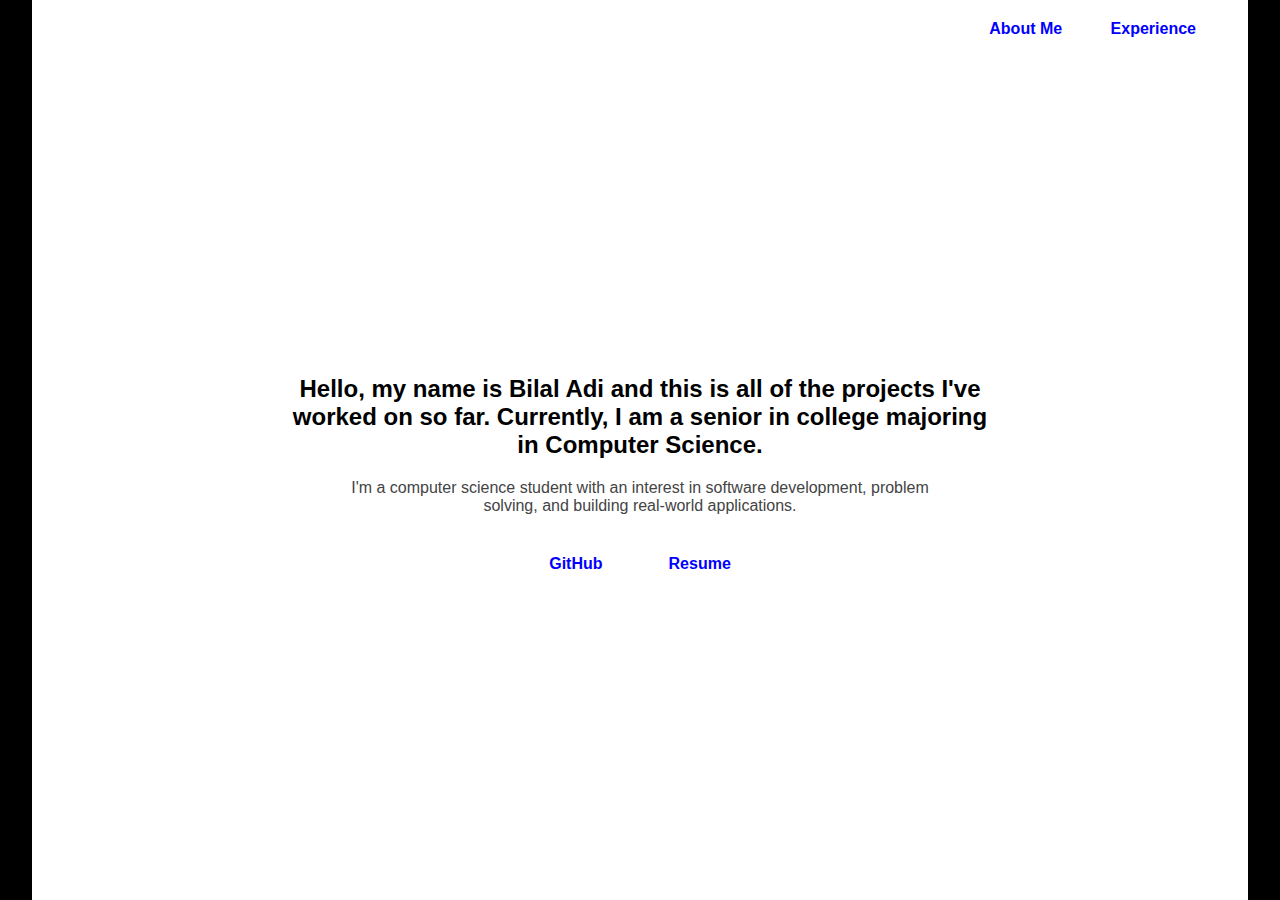
<file: index.html>
<!DOCTYPE html>
<html lang="en">
<head>
  <meta charset="UTF-8">
  <title>My Portfolio</title>
  <link rel="stylesheet" href="style.css">
</head>

<body>

  <!-- MAIN CONTENT AREA -->
  <div class="page-container">

    <!-- TOP NAV -->
    <header class="top-bar">
      <nav>
        <div></div> <!-- spacer for flex -->
        <div class="top-right">
          <a href="about.html">About Me</a>
          <a href="#experience">Experience</a>
        </div>
      </nav>
    </header>

    <!-- HERO / CENTER CONTENT -->
    <main class="hero">
      <h1 class="about-text">
        Hello, my name is Bilal Adi and this is all of the projects I've worked on so far.
        Currently, I am a senior in college majoring in Computer Science.
      </h1>

      <p class="info">
        I'm a computer science student with an interest in software development,
        problem solving, and building real-world applications.
      </p>

      <div class="center-box">
        <a href="https://github.com/bballer-dev?tab=repositories" class="github">GitHub</a>
        <a href="Bilals_Adi_Resume (1).pdf" class="resume">Resume</a>
      </div>
    </main>

  </div>

</body>
</html>
</file>
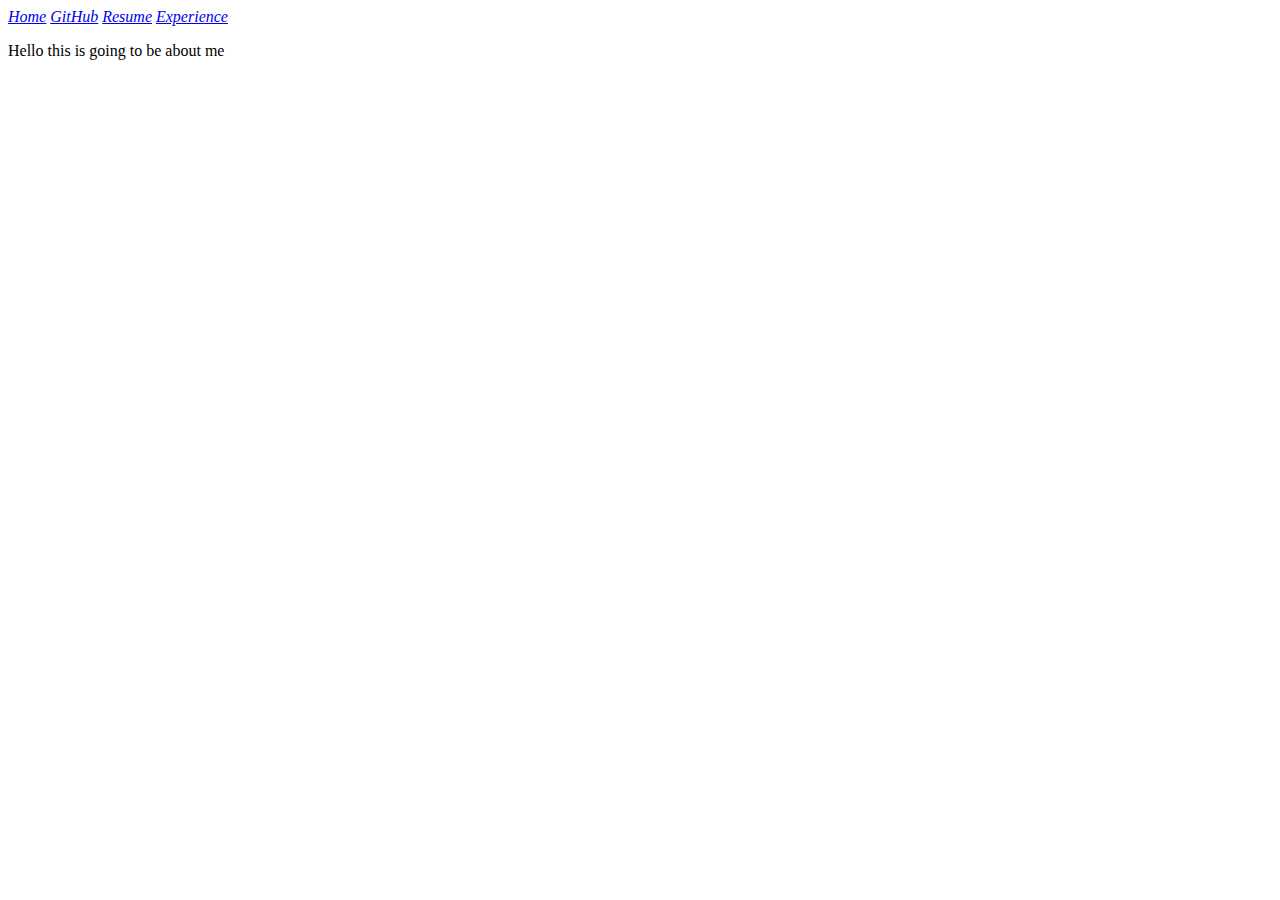
<file: about.html>
<!DOCTYPE html>
<html lang="en">
<head>
    <meta charset="UTF-8">
    <meta name="viewport" content="width=device-width, initial-scale=1.0">
    <title>Document</title>
</head>
<body>
    <a href="index.html" class="home"><em>Home</em></a>
     <a href="https://github.com/bballer-dev?tab=repositories" class="github"><em>GitHub</em></a>
    <a href="Bilals_Adi_Resume (1).pdf" class="resume"><em>Resume</em></a>
    <a href="#experience" class="experience"><em>Experience</em></a>
    <p>Hello this is going to be about me </p>
</body>
</html>
</file>
<file: style.css>
/* RESET */
* {
  margin: 0;
  padding: 0;
  box-sizing: border-box;
}

/* BODY: black side bars */
body {
  background-color: black;            /* black sides */
  display: flex;
  justify-content: center;            /* center content horizontally */
  min-height: 100vh;
  font-family: 'Segoe UI', Tahoma, Geneva, Verdana, sans-serif;
}

/* PAGE CONTAINER: white main content */
.page-container {
  background-color: white;
  max-width: 1700px;                  /* fixed width for content */
  width: 95%;
  margin: 0 auto; /* responsive on smaller screens */
  display: flex;
  flex-direction: column;
  min-height: 100vh;  /* full height for vertical centering */
}

/* TOP BAR */
.top-bar {
  padding: 20px 40px;
}

nav {
  display: flex;
  justify-content: flex-end;         /* top-right */
  align-items: center;
  width: 100%;
}

/* TOP-RIGHT LINKS */
.top-right a {
  margin-left: 20px;
  font-weight: bold;
  text-decoration: none;
  color: blue;
  padding: 8px 12px;
  border-radius: 5px;
  transition: 0.2s;
}

.top-right a:hover {
  background-color: #007bff;
  color: white;
  text-decoration: underline;
}

/* HERO / CENTER CONTENT */
.hero {
  flex: 1;                             /* fill remaining height */
  display: flex;
  flex-direction: column;
  justify-content: center;             /* vertical center */
  align-items: center;                 /* horizontal center */
  text-align: center;
  padding: 40px 20px;
}

/* ABOUT TEXT */
.about-text {
  max-width: 700px;
  font-size: 1.5rem;
  margin-bottom: 20px;
  font-weight: bold;
}

/* PARAGRAPH */
.info {
  max-width: 600px;
  font-size: 1rem;
  color: #444;
  margin-bottom: 30px;
}

/* BUTTONS */
.center-box {
  display: flex;
  gap: 30px;
}

.center-box a {
  font-weight: bold;
  text-decoration: none;
  color: blue;
  padding: 10px 18px;
  border-radius: 6px;
  transition: 0.2s;
}

.center-box a:hover {
  color: white;
  background-color: #007bff;
  text-decoration: underline;
}

/* MEDIA QUERY FOR MOBILE (optional tweaks) */
@media (max-width: 768px) {
  .center-box {
    flex-direction: column;           /* stack buttons vertically */
    gap: 15px;
  }

  .top-right {
    position: static;                 /* stay in flow */
    text-align: center;
    margin-bottom: 20px;
  }

  .about-text {
    font-size: 1.3rem;
  }

  .info {
    font-size: 0.95rem;
  }
}
</file>
